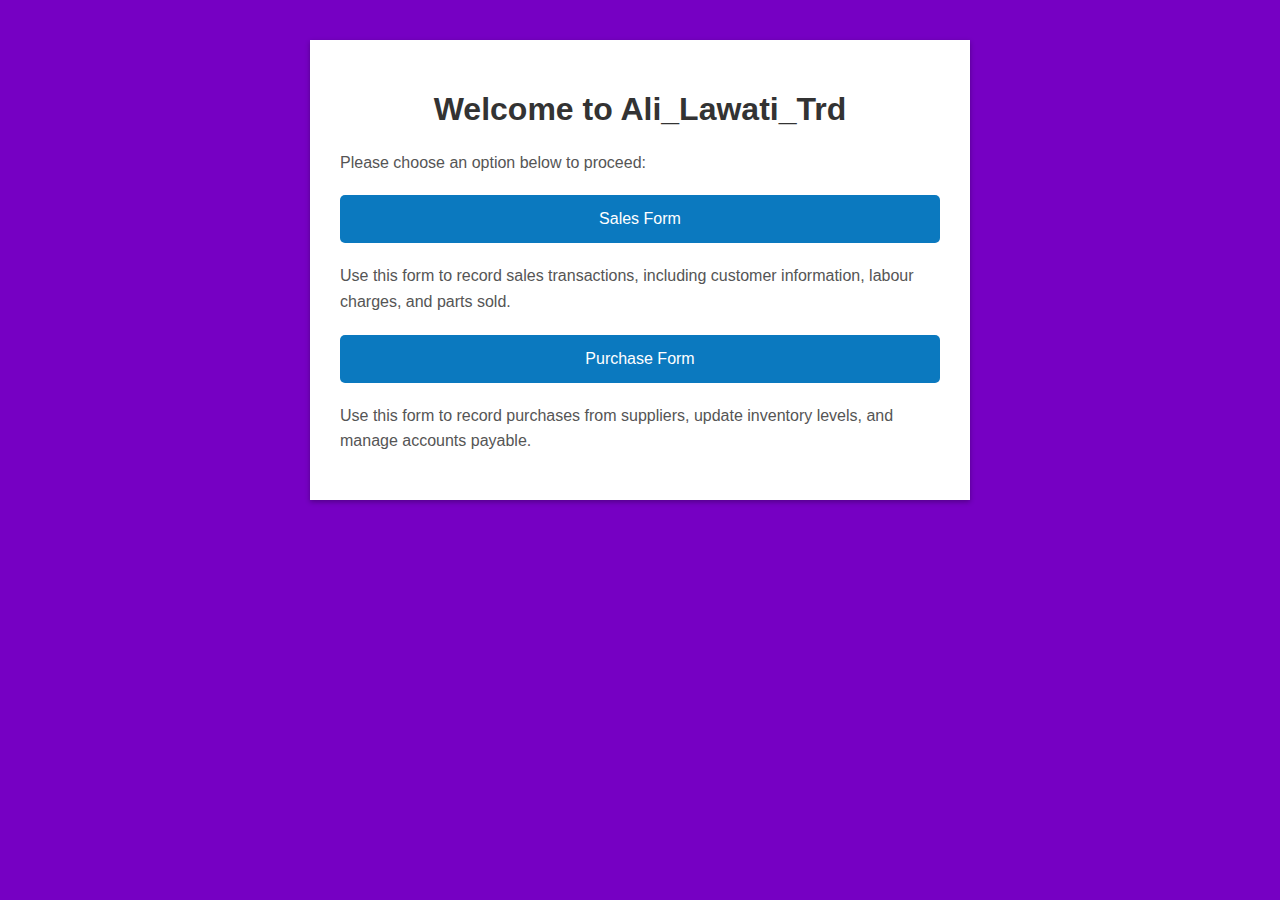
<file: index.html>
<!DOCTYPE html>
<html>
<head>
  <title>Ali_Lawati_Trd - Home</title>
  <link rel="icon" href="assets/favicon.ico" type="image/x-icon">
  <style>
    /* Basic styles for readability */
    body {
      font-family: Arial, sans-serif;
      margin: 40px;
      background-color: #7600c3;
    }
    h1 {
      color: #333;
      text-align: center;
    }
    .container {
      max-width: 600px;
      margin: 0 auto;
      background-color: #fff;
      padding: 30px;
      box-shadow: 0 2px 5px rgba(0,0,0,0.3);
    }
    .form-link {
      display: block;
      margin: 20px 0;
      padding: 15px;
      background-color: #0b79bf;
      color: #fff;
      text-decoration: none;
      text-align: center;
      border-radius: 5px;
    }
    .form-link:hover {
      background-color: #095a8a;
    }
    p {
      color: #555;
      line-height: 1.6;
    }
  </style>
</head>
<body>
  <div class="container">
    <h1>Welcome to Ali_Lawati_Trd</h1>
    <p>Please choose an option below to proceed:</p>

    <a href="Sales.html" class="form-link">Sales Form</a>
    <p>Use this form to record sales transactions, including customer information, labour charges, and parts sold.</p>

    <a href="PurchaseForm.html" class="form-link">Purchase Form</a>
    <p>Use this form to record purchases from suppliers, update inventory levels, and manage accounts payable.</p>
  </div>
</body>
</html>
</file>
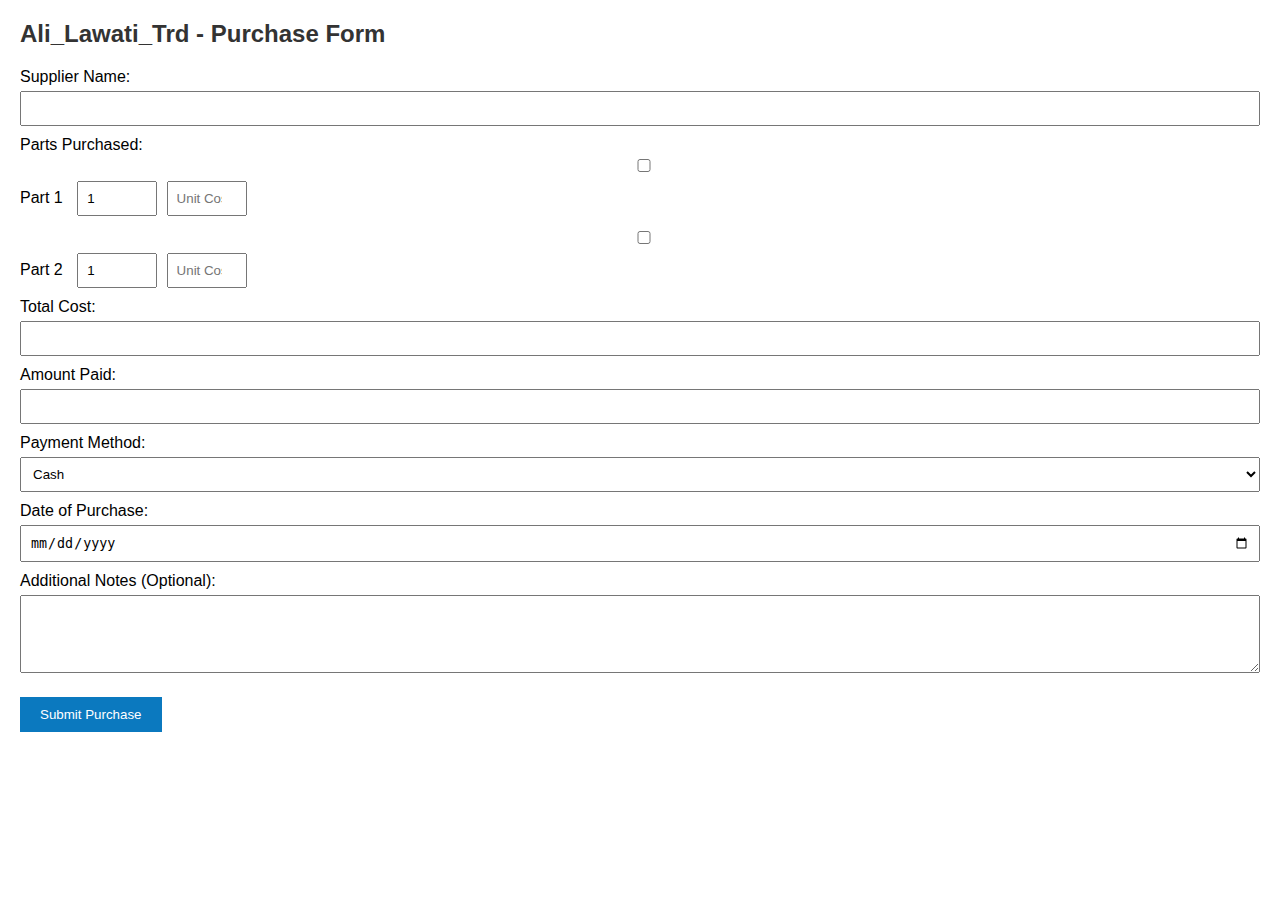
<file: PurchaseForm.html>
<!DOCTYPE html>
<html>
<head>
  <title>Ali_Lawati_Trd - Purchase Form</title>
  <style>
    /* Basic styles for readability */
    body {
      font-family: Arial, sans-serif;
      margin: 20px;
    }
    h2 {
      color: #333;
    }
    label {
      display: block;
      margin-top: 10px;
    }
    input, select, textarea {
      width: 100%;
      padding: 8px;
      margin-top: 5px;
      box-sizing: border-box;
    }
    button {
      margin-top: 20px;
      padding: 10px 20px;
      background-color: #0b79bf;
      color: #fff;
      border: none;
      cursor: pointer;
    }
    button:hover {
      background-color: #095a8a;
    }
    .part-item {
      margin-bottom: 10px;
    }
    .part-item label {
      display: inline-block;
      width: auto;
      margin-right: 10px;
    }
    .part-item input[type="number"] {
      width: 80px;
      margin-right: 5px;
    }
  </style>
</head>
<body>
  <h2>Ali_Lawati_Trd - Purchase Form</h2>
  <form action="#" method="post">
    <!-- Supplier Information -->
    <label for="supplierName">Supplier Name:</label>
    <input type="text" id="supplierName" name="supplierName" required>

    <!-- Parts Purchased -->
    <label>Parts Purchased:</label>
    <!-- Example parts; replace with actual parts from your inventory -->
    <div class="part-item">
      <input type="checkbox" id="part1" name="partsPurchased" value="part1">
      <label for="part1">Part 1</label>
      <input type="number" name="quantity_part1" min="1" value="1" placeholder="Quantity">
      <input type="number" name="unitCost_part1" step="0.01" placeholder="Unit Cost">
    </div>
    <div class="part-item">
      <input type="checkbox" id="part2" name="partsPurchased" value="part2">
      <label for="part2">Part 2</label>
      <input type="number" name="quantity_part2" min="1" value="1" placeholder="Quantity">
      <input type="number" name="unitCost_part2" step="0.01" placeholder="Unit Cost">
    </div>
    <!-- Add more parts as needed -->

    <!-- Financial Details -->
    <label for="totalCost">Total Cost:</label>
    <input type="number" id="totalCost" name="totalCost" step="0.01" required>

    <label for="amountPaid">Amount Paid:</label>
    <input type="number" id="amountPaid" name="amountPaid" step="0.01" required>

    <label for="paymentMethod">Payment Method:</label>
    <select id="paymentMethod" name="paymentMethod" required>
      <option value="Cash">Cash</option>
      <option value="Card">Card</option>
      <option value="Bank Transfer">Bank Transfer</option>
      <option value="Credit">Credit</option>
    </select>

    <!-- Purchase Date -->
    <label for="purchaseDate">Date of Purchase:</label>
    <input type="date" id="purchaseDate" name="purchaseDate" value="" required>

    <!-- Additional Notes -->
    <label for="notes">Additional Notes (Optional):</label>
    <textarea id="notes" name="notes" rows="4"></textarea>

    <!-- Submit Button -->
    <button type="submit">Submit Purchase</button>
  </form>
</body>
</html>
</file>
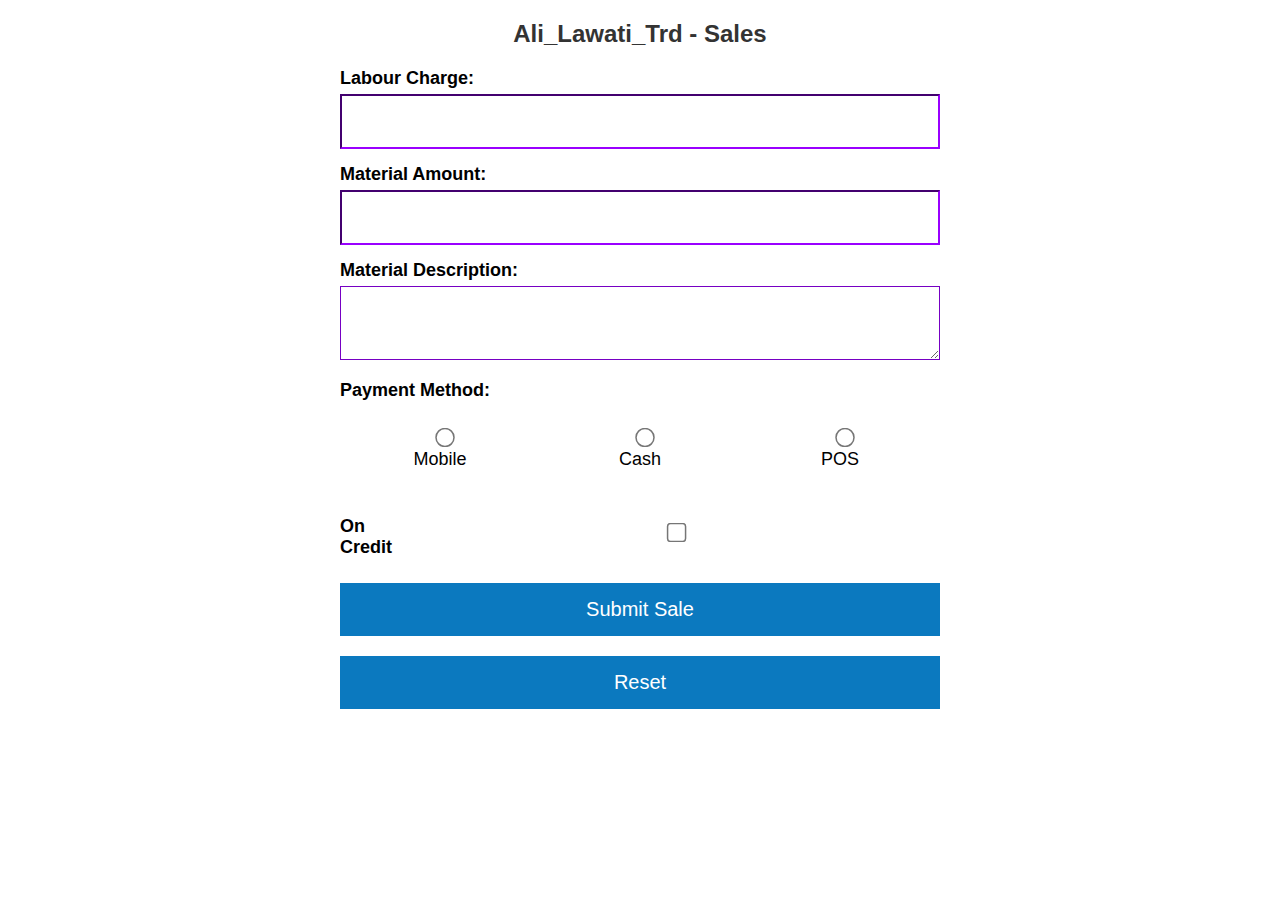
<file: Sale3.html>
<!DOCTYPE html>
<html>
<head>
  <title>Ali_Lawati_Trd - Sales Form</title>
  <meta name="viewport" content="width=device-width, initial-scale=1, maximum-scale=1"> <!-- Mobile optimization -->
  <link rel="icon" href="favicon.ico" type="image/x-icon">
  <link rel="stylesheet" href="styles.css">
  <script src="scripts.js"></script>
   <style>
body {
  font-family: Arial, sans-serif;
  margin: 10px auto;
  font-size: 18px;
  max-width: 600px;
}
.hidden{
  display: none;
}

h2 {
  color: #333;
  text-align: center;
  font-size: 24px;
}

label {
  display: block;
  margin-top: 15px;
  font-weight: bold;
}

input, select, textarea {
  width: 100%;
  max-width: 100%;
  padding: 15px;
  margin-top: 5px;
  box-sizing: border-box;
  font-size: 18px;
}

button {
  margin-top: 20px;
  padding: 15px 20px;
  width: 100%;
  max-width: 100%;
  background-color: #0b79bf;
  color: #fff;
  border: none;
  cursor: pointer;
  font-size: 20px;
}

button:hover {
  background-color: #095a8a;
}

#creditAmountField {
  display: none;
}

    .radio-group {
      display: flex;
      justify-content: space-around;
      margin-top: 10px;
    }
    .radio-group label {
      flex: 1;
      text-align: center;
      font-weight: normal;
    }

/* Update the .checkbox-group CSS */
.checkbox-group {
  display: flex;
  align-items: center;
  /* Remove or comment out the following line if it exists */
  /* justify-content: space-around; */
  /* Add this line to align items to the left */
  justify-content: flex-start;
  margin-top: 10px;
}


.checkbox-group input[type="checkbox"] {
  transform: scale(1.5);
  margin-right: 10px;
}

input[type="radio"] {
  transform: scale(1.5);
  margin-right: 5px;
}

@media (max-width: 480px) {
  body {
    font-size: 16px;
  }

  input, select, textarea {
    padding: 10px;
    font-size: 16px;
  }

  button {
    font-size: 18px;
    padding: 12px 16px;
  }

  h2 {
    font-size: 20px;
  }

  .radio-group label {
    flex: 1 1 45%;
  }
}


  </style>
  

   <script>
    function toggleCreditAmount() {
      var creditCheckbox = document.getElementById("onCredit");
      var creditAmountField = document.getElementById("creditAmountField");
      if (creditCheckbox.checked) {
        creditAmountField.style.display = "block";
      } else {
        creditAmountField.style.display = "none";
      }
    }
    function resetForm() {
    document.getElementById('SalesForm').reset(); // Ensure the form has an id
  }
    function customReset() {
    // Hide the creditAmountField again
    document.getElementById('creditAmountField').style.display = "none";

    // Uncheck the creditCheckbox
    document.getElementById('creditCheckbox').checked = false;
  }
function submitSale(event) {
  var labourCharge = parseFloat(document.getElementById('labourCharge').value) || 0;
  var materialAmount = parseFloat(document.getElementById('materialAmount').value) || 0;

  // Check if both inputs are less than or equal to zero
  if (labourCharge <= 0 && materialAmount <= 0) {
    alert("Labour Charge and Material Amount can't both be zero or less or empty");
    event.preventDefault();
    return false;
  } 
  
  // Reset the form after validation
  resetForm();
  customReset(); // Call this if you want to include the custom reset functionality
  
  return true; // Allow the form submission to proceed
}

  </script>
</head>
<body>
  <h2>Ali_Lawati_Trd - Sales</h2>
  <form action="https://script.google.com/macros/s/AKfycbxadAHvBS27gOT_8GO3grfAoNpPFnAKI4XJt-_UNnSyb1er5tXIpYgDsomkdVDh_fvE/exec" method="post" id="SalesForm"target="hidden_iframe" onsubmit="submitSale(event)">
    <!-- Labour Charge -->
    <label for="labourCharge">Labour Charge:</label>
    <input type="number" id="labourCharge" name="labourCharge" step="0.001">

    <!-- Material Amount -->
    <label for="materialAmount">Material Amount:</label>
    <input type="number" id="materialAmount" name="materialAmount" step="0.001">

    <!-- Material Description -->
    <label for="materialDescription">Material Description:</label>
    <textarea id="materialDescription" name="materialDescription" rows="2"></textarea>

    <!-- Payment Method -->
    <label>Payment Method:</label>
    <div class="radio-group">
      <label>
        <input type="radio" id="paymentMethodMobile"  name="paymentMethod" value="Mobile"> Mobile
      </label>
      <label>
        <input type="radio" id="paymentMethodCash" name="paymentMethod" value="Cash"> Cash
      </label>
      <label>
        <input type="radio" id="paymentMethodPOS" name="paymentMethod" value="POS"> POS
      </label>
    </div>
    <br>

<!-- On Credit Checkbox -->
<div class="checkbox-group">
  <label for="onCredit">On Credit</label>
  <input type="checkbox" id="onCredit" name="onCredit" onclick="toggleCreditAmount()">
  
</div>


    <!-- Credit Amount -->
    <div id="creditAmountField">
      <input type="number" id="creditAmount" name="creditAmount" step="0.001">
    </div>

    <!-- Submit Button -->
    <button type="submit" >Submit Sale</button>
    <button type="reset" onclick="customReset()">Reset</button>
    <iframe id="hidden_iframe" class="hidden" name="hidden_iframe"></iframe>
  </form>
  


</body>
</html>
</file>
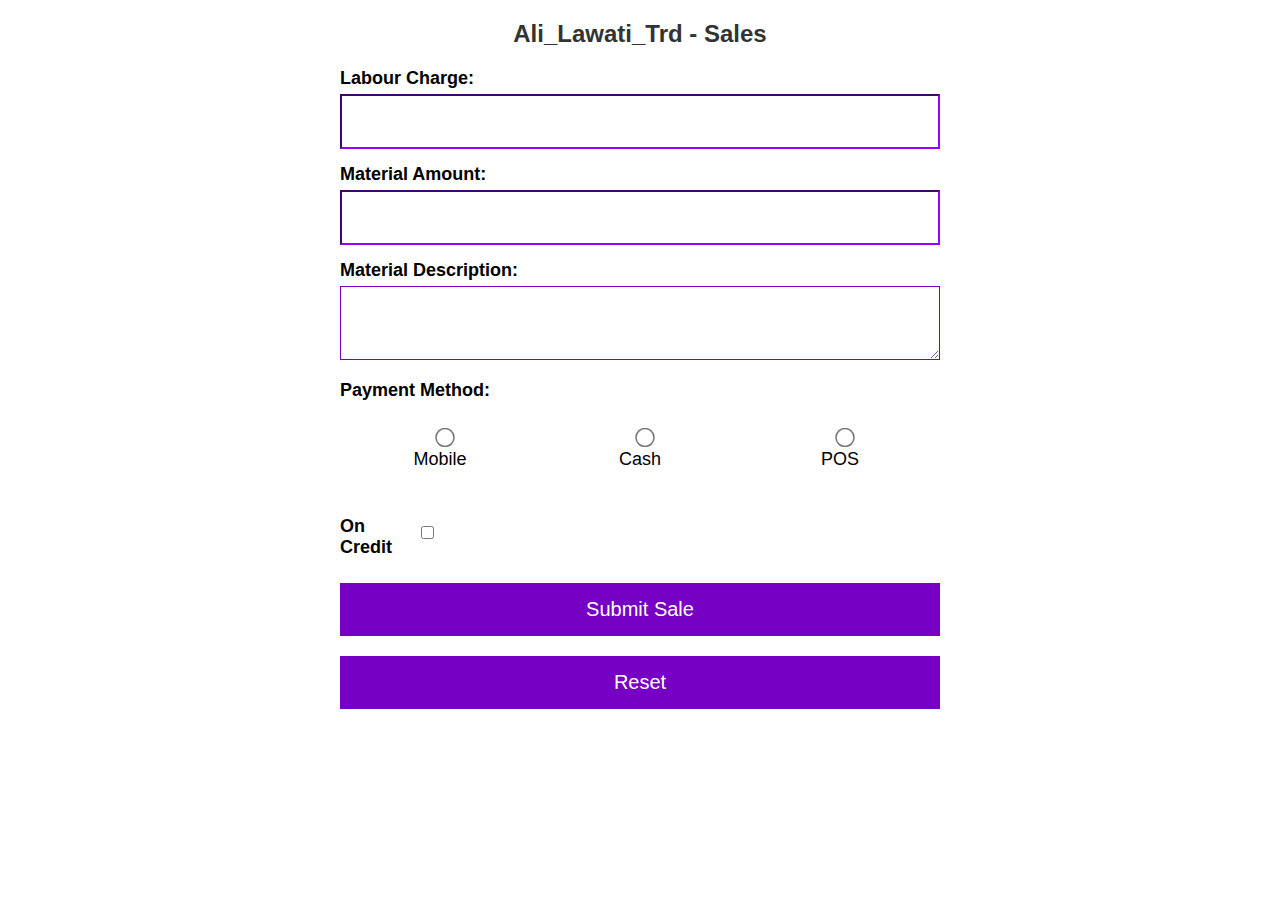
<file: Sales.html>
<!DOCTYPE html>
<html>
<head>
  <title>Sales Ali_Lawati_Trd - Sales Form</title>
  <meta name="viewport" content="width=device-width, initial-scale=1, maximum-scale=1"> <!-- Mobile optimization -->
  <link rel="icon" href="assets/favicon.ico" type="image/x-icon">
  <link rel="stylesheet" href="styles.css">
  <script src="scripts.js"></script>
  
   
</head>
<body>
  <h2>Ali_Lawati_Trd - Sales</h2>
  <form action="https://script.google.com/macros/s/AKfycbxadAHvBS27gOT_8GO3grfAoNpPFnAKI4XJt-_UNnSyb1er5tXIpYgDsomkdVDh_fvE/exec" method="post" id="SalesForm"target="hidden_iframe" onsubmit="submitSale(event)">
    <!-- Labour Charge -->
    <label for="labourCharge">Labour Charge:</label>
    <input type="number" id="labourCharge" name="labourCharge" step="0.001">

    <!-- Material Amount -->
    <label for="materialAmount">Material Amount:</label>
    <input type="number" id="materialAmount" name="materialAmount" step="0.001">

    <!-- Material Description -->
    <label for="materialDescription">Material Description:</label>
    <textarea id="materialDescription" name="materialDescription" rows="2"></textarea>

    <!-- Payment Method -->
    <label>Payment Method:</label>
    <div class="radio-group">
      <label>
        <input type="radio" id="paymentMethodMobile"  name="paymentMethod" value="Mobile"> Mobile
      </label>
      <label>
        <input type="radio" id="paymentMethodCash" name="paymentMethod" value="Cash"> Cash
      </label>
      <label>
        <input type="radio" id="paymentMethodPOS" name="paymentMethod" value="POS"> POS
      </label>
    </div>
    <br>

<!-- On Credit Checkbox -->
<div class="checkbox-group">
  <label for="onCredit">On Credit</label>
  <input type="checkbox" id="onCredit" name="onCredit" onclick="toggleCreditAmount()">
  
</div>


    <!-- Credit Amount -->
    <div id="creditAmountField">
      <input type="number" id="creditAmount" name="creditAmount" step="0.001">
    </div>

    <!-- Submit Button -->
    <button type="submit" >Submit Sale</button>
    <button type="reset" onclick="customReset()">Reset</button>
    <iframe id="hidden_iframe" class="hidden" name="hidden_iframe" onload="formSubmissionComplete()" ></iframe>
  </form>
  


</body>
</html>
</file>
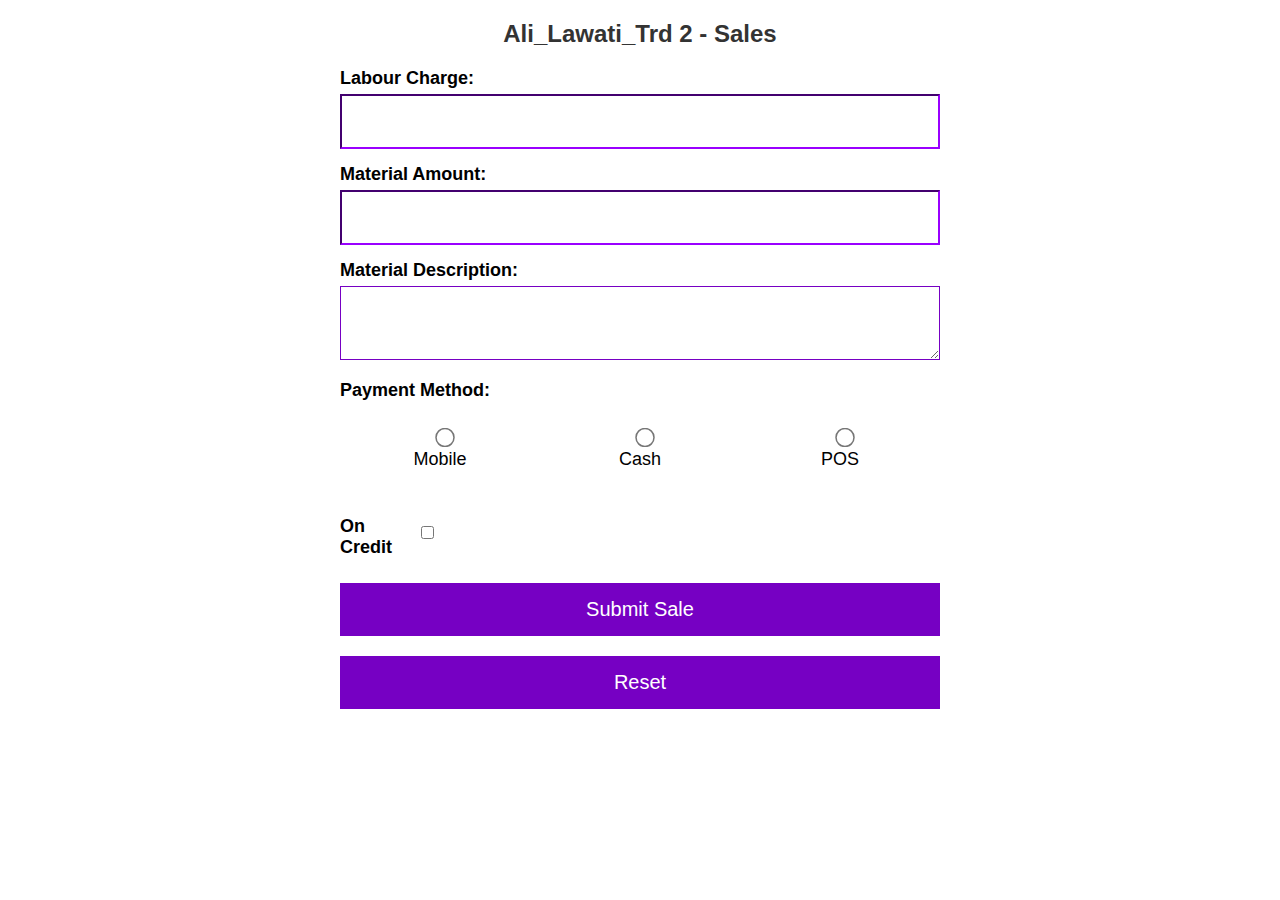
<file: Sales3.html>
<!DOCTYPE html>
<html>
<head>
  <title>Sales Ali_Lawati_Trd - Sales Form</title>
  <meta name="viewport" content="width=device-width, initial-scale=1, maximum-scale=1"> <!-- Mobile optimization -->
  <link rel="icon" href="favicon.ico" type="image/x-icon">
  <link rel="stylesheet" href="styles.css">
  <script>
    function toggleCreditAmount() {
      var creditCheckbox = document.getElementById("onCredit");
      var creditAmountField = document.getElementById("creditAmountField");
      if (creditCheckbox.checked) {
        creditAmountField.style.display = "block";
      } else {
        creditAmountField.style.display = "none";
      }
    }
    function resetForm() {
    document.getElementById('SalesForm').reset(); // Ensure the form has an id
  }
    function customReset() {
    // Hide the creditAmountField again
    document.getElementById('creditAmountField').style.display = "none";

    // Uncheck the creditCheckbox
    document.getElementById('creditCheckbox').checked = false;
  }
function submitSale(event) {
  var labourCharge = parseFloat(document.getElementById('labourCharge').value) || 0;
  var materialAmount = parseFloat(document.getElementById('materialAmount').value) || 0;

  // Check if both inputs are less than or equal to zero
  if (labourCharge <= 0 && materialAmount <= 0) {
    alert("Labour Charge and Material Amount can't both be zero or less or empty");
    event.preventDefault();
    return false;
  } 
  
  // Reset the form after validation
  resetForm();
  customReset(); // Call this if you want to include the custom reset functionality
  
  return true; // Allow the form submission to proceed
}

</script>
   
</head>
<body>
  <h2>Ali_Lawati_Trd 2 - Sales</h2>
  <form action="https://script.google.com/macros/s/AKfycbxadAHvBS27gOT_8GO3grfAoNpPFnAKI4XJt-_UNnSyb1er5tXIpYgDsomkdVDh_fvE/exec" method="post" id="SalesForm"target="hidden_iframe" onsubmit="submitSale(event)">
    <!-- Labour Charge -->
    <label for="labourCharge">Labour Charge:</label>
    <input type="number" id="labourCharge" name="labourCharge" step="0.001">

    <!-- Material Amount -->
    <label for="materialAmount">Material Amount:</label>
    <input type="number" id="materialAmount" name="materialAmount" step="0.001">

    <!-- Material Description -->
    <label for="materialDescription">Material Description:</label>
    <textarea id="materialDescription" name="materialDescription" rows="2"></textarea>

    <!-- Payment Method -->
    <label>Payment Method:</label>
    <div class="radio-group">
      <label>
        <input type="radio" id="paymentMethodMobile"  name="paymentMethod" value="Mobile"> Mobile
      </label>
      <label>
        <input type="radio" id="paymentMethodCash" name="paymentMethod" value="Cash"> Cash
      </label>
      <label>
        <input type="radio" id="paymentMethodPOS" name="paymentMethod" value="POS"> POS
      </label>
    </div>
    <br>

<!-- On Credit Checkbox -->
<div class="checkbox-group">
  <label for="onCredit">On Credit</label>
  <input type="checkbox" id="onCredit" name="onCredit" onclick="toggleCreditAmount()">
  
</div>


    <!-- Credit Amount -->
    <div id="creditAmountField">
      <input type="number" id="creditAmount" name="creditAmount" step="0.001">
    </div>

    <!-- Submit Button -->
    <button type="submit" >Submit Sale</button>
    <button type="reset" onclick="customReset()">Reset</button>
    <iframe id="hidden_iframe" class="hidden" name="hidden_iframe"></iframe>
  </form>
  


</body>
</html>
</file>
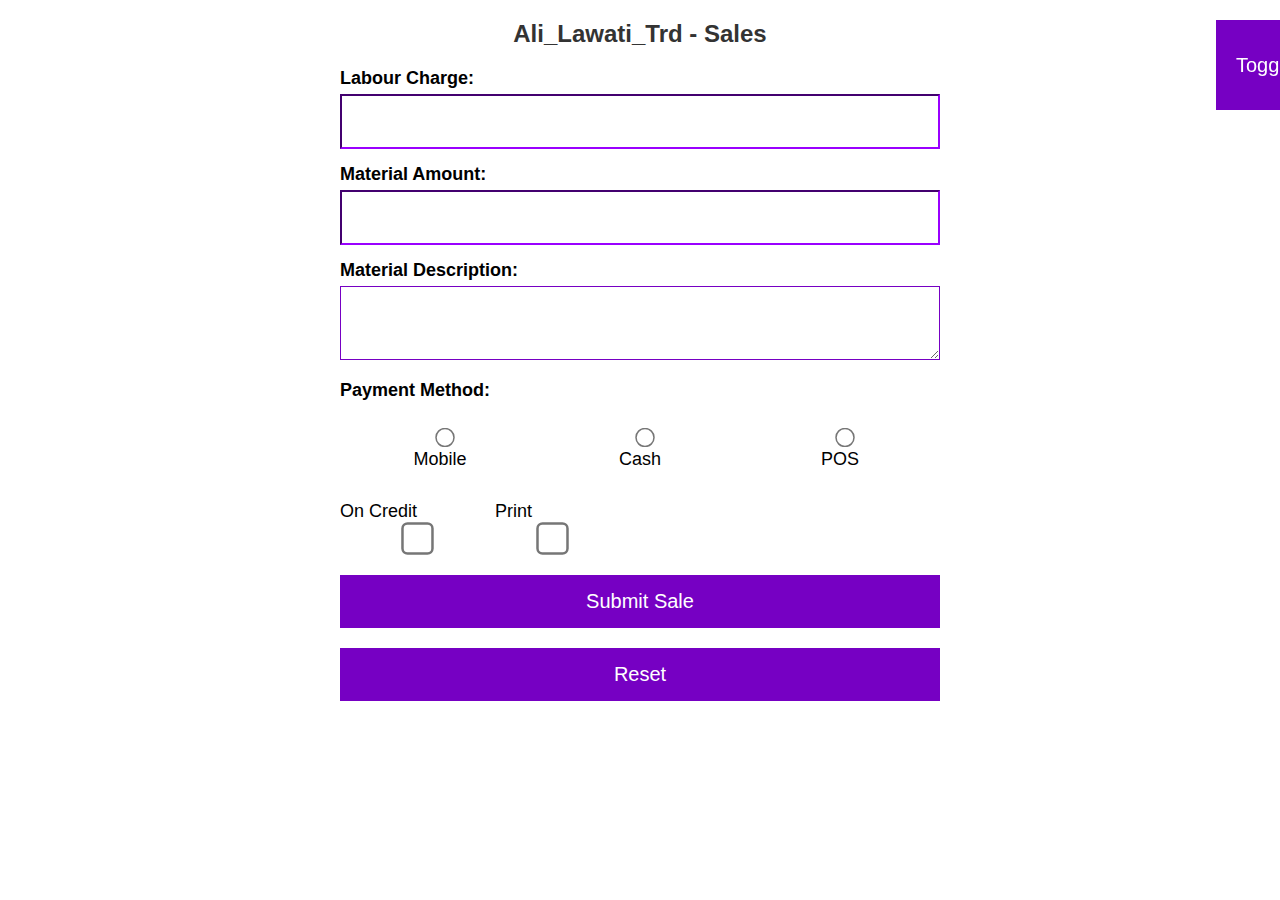
<file: Sales6.html>
<!DOCTYPE html>
<html>
<head>
  <title>Sales Ali_Lawati_Trd - Sales Form</title>
  <meta name="viewport" content="width=device-width, initial-scale=1, maximum-scale=1"> <!-- Mobile optimization -->
  <link rel="icon" href="assets/favicon.ico" type="image/x-icon">
  <link rel="stylesheet" href="styles.css">
  <script src="scripts.js"></script>
  <link rel="stylesheet" href="css/toggle_style.css">
  <script src="scripts/toggle_script.js"></script>
  
   
</head>
<body>
  <button id="toggleButton" class="toggle-button" onclick="toggleBackgroundColor()">Toggle</button>
  <h2>Ali_Lawati_Trd - Sales</h2>
  <form action="https://script.google.com/macros/s/AKfycbxadAHvBS27gOT_8GO3grfAoNpPFnAKI4XJt-_UNnSyb1er5tXIpYgDsomkdVDh_fvE/exec" method="post" id="SalesForm"target="hidden_iframe" onsubmit="submitSale(event)">
    <!-- Labour Charge -->
    <label for="labourCharge">Labour Charge:</label>
    <input type="number" id="labourCharge" name="labourCharge" step="0.001">

    <!-- Material Amount -->
    <label for="materialAmount">Material Amount:</label>
    <input type="number" id="materialAmount" name="materialAmount" step="0.001">

    <!-- Material Description -->
    <label for="materialDescription">Material Description:</label>
    <textarea id="materialDescription" name="materialDescription" rows="2"></textarea>

    <!-- Payment Method -->
    <label>Payment Method:</label>
    <div class="radio-group">
      <label>
        <input type="radio" id="paymentMethodMobile"  name="paymentMethod" value="Mobile"> Mobile
      </label>
      <label>
        <input type="radio" id="paymentMethodCash" name="paymentMethod" value="Cash"> Cash
      </label>
      <label>
        <input type="radio" id="paymentMethodPOS" name="paymentMethod" value="POS"> POS
      </label>
    </div>
    <br>

<!-- On Credit Checkbox and Print Checkbox in the same line -->
<div class="checkbox-group" id="checkboxContainer">
  <span>
    On Credit
    <input type="checkbox" id="onCredit" name="onCredit" onclick="toggleCreditAmount()" class="mycheckbox">
  </span>

  <span style="margin-left: 20px;">
    Print
    <input type="checkbox" id="PrintReceipt" name="PrintReceipt" onclick="togglePrint()" class="mycheckbox">
  </span>
</div>

<!-- Credit Amount Field, hidden initially -->
<div id="creditAmountField" style="display: none;">
  <input type="number" id="creditAmount" name="creditAmount" step="0.001">
</div>







    <!-- Submit Button -->
    <button type="submit" >Submit Sale</button>
    <button type="reset" onclick="customReset()">Reset</button>
    <iframe id="hidden_iframe" class="hidden" name="hidden_iframe" onload="formSubmissionComplete()" ></iframe>
  </form>
  


</body>
</html>
</file>
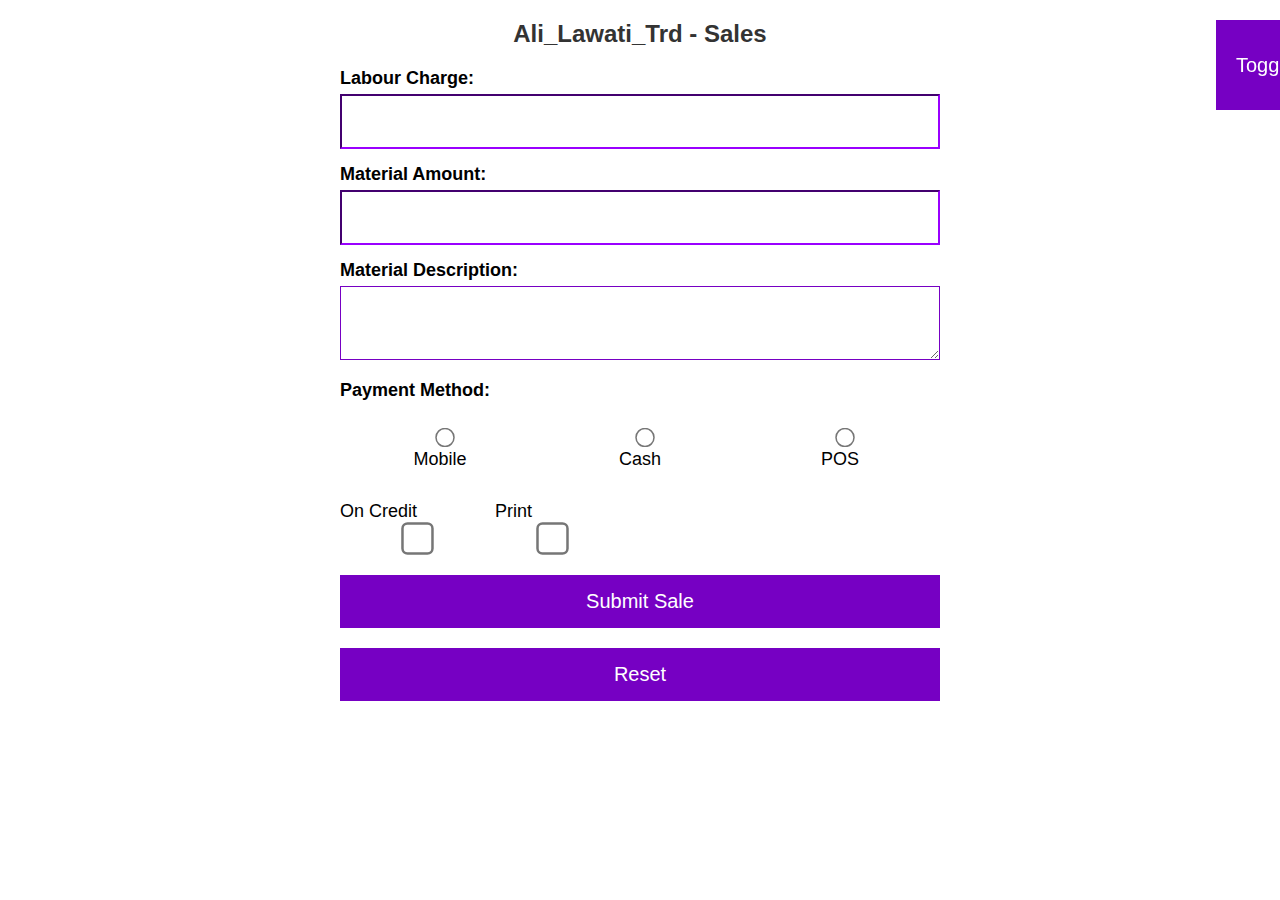
<file: Sales7.html>
<!DOCTYPE html>
<html>
<head>
  <title>Sales Ali_Lawati_Trd - Sales Form</title>
  <meta name="viewport" content="width=device-width, initial-scale=1, maximum-scale=1"> <!-- Mobile optimization -->
  <link rel="icon" href="assets/favicon.ico" type="image/x-icon">
  <link rel="stylesheet" href="styles.css">
  <script src="scripts/scripts.js"></script>
  <link rel="stylesheet" href="css/toggle_style.css" id="css-link">
  <script src="scripts/toggle_script.js" id="toggle-script"></script>
  
   
</head>
<body>
  <div id="main-content">
  <button id="toggleButton" class="toggle-button" onclick="toggleBackgroundColor()">Toggle</button>
  <h2>Ali_Lawati_Trd - Sales</h2>
  <form action="https://script.google.com/macros/s/AKfycbxadAHvBS27gOT_8GO3grfAoNpPFnAKI4XJt-_UNnSyb1er5tXIpYgDsomkdVDh_fvE/exec" method="post" id="SalesForm"target="hidden_iframe" onsubmit="submitSale(event)">
    <!-- Labour Charge -->
    <label for="labourCharge">Labour Charge:</label>
    <input type="number" id="labourCharge" name="labourCharge" step="0.001">

    <!-- Material Amount -->
    <label for="materialAmount">Material Amount:</label>
    <input type="number" id="materialAmount" name="materialAmount" step="0.001">

    <!-- Material Description -->
    <label for="materialDescription">Material Description:</label>
    <textarea id="materialDescription" name="materialDescription" rows="2"></textarea>

    <!-- Payment Method -->
    <label>Payment Method:</label>
    <div class="radio-group">
      <label>
        <input type="radio" id="paymentMethodMobile"  name="paymentMethod" value="Mobile"> Mobile
      </label>
      <label>
        <input type="radio" id="paymentMethodCash" name="paymentMethod" value="Cash"> Cash
      </label>
      <label>
        <input type="radio" id="paymentMethodPOS" name="paymentMethod" value="POS"> POS
      </label>
    </div>
    <br>

<!-- On Credit Checkbox and Print Checkbox in the same line -->
<div class="checkbox-group" id="checkboxContainer">
  <span>
    On Credit
    <input type="checkbox" id="onCredit" name="onCredit" onclick="toggleCreditAmount()" class="mycheckbox">
  </span>

  <span style="margin-left: 20px;">
    Print
    <input type="checkbox" id="PrintReceipt" name="PrintReceipt" onclick="togglePrint()" class="mycheckbox">
  </span>
</div>

<!-- Credit Amount Field, hidden initially -->
<div id="creditAmountField" style="display: none;">
  <input type="number" id="creditAmount" name="creditAmount" step="0.001">
</div>







    <!-- Submit Button -->
    <button type="submit" >Submit Sale</button>
    <button type="reset" onclick="customReset()">Reset</button>
    <iframe id="hidden_iframe" class="hidden" name="hidden_iframe" onload="formSubmissionComplete()" ></iframe>
  </form>
  </div>

<div id="alternate-content" style="display: none;"></div>
</body>
</html>
</file>
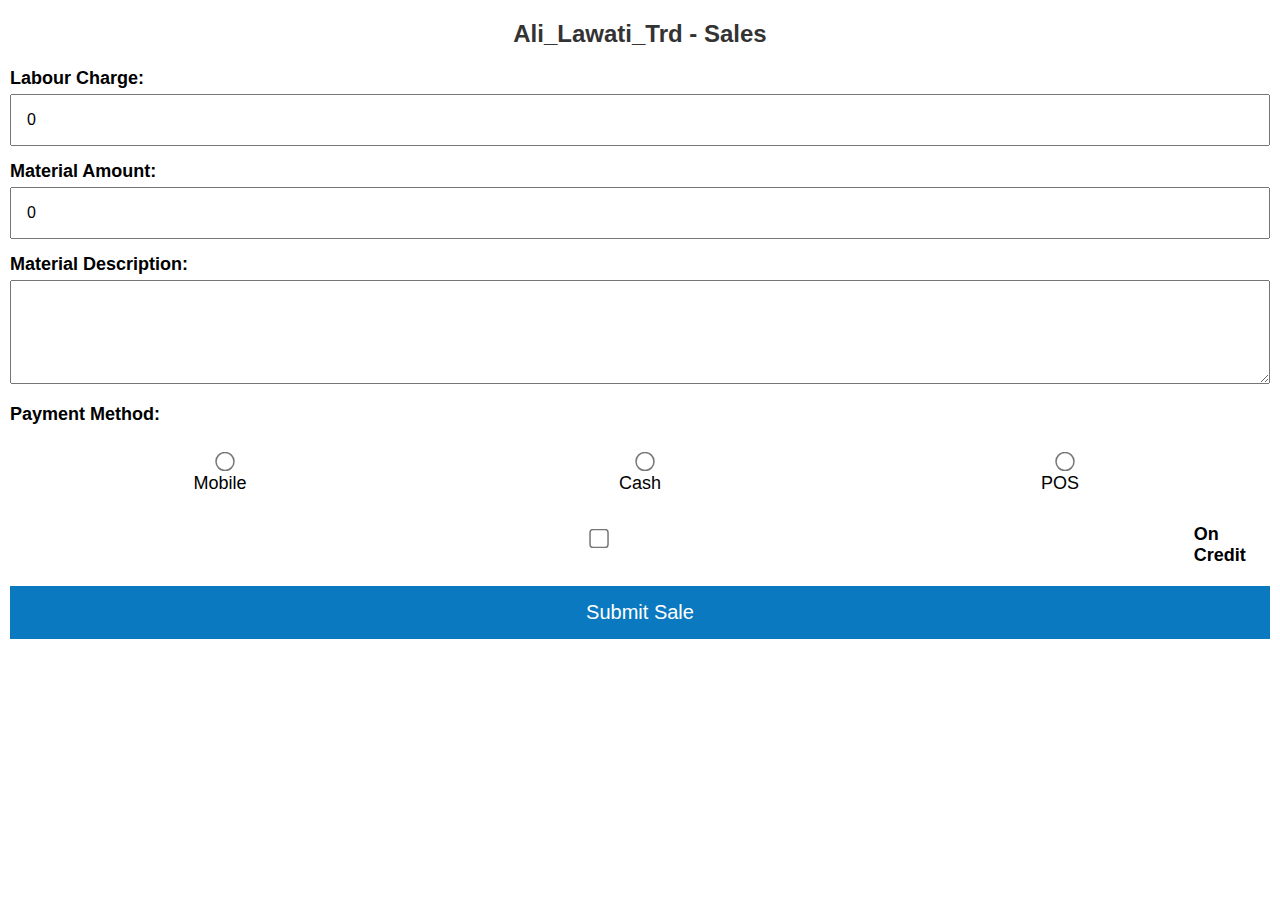
<file: SalesForm.html>
<!DOCTYPE html>
<html>
<head>
  <title>Ali_Lawati_Trd - Sales Form</title>
  <meta name="viewport" content="width=device-width, initial-scale=1, maximum-scale=1"> <!-- Mobile optimization -->
  <style>
    /* Basic styles for readability and mobile optimization */
    body {
      font-family: Arial, sans-serif;
      margin: 10px;
      font-size: 18px; /* Increased font size for better readability */
    }
    h2 {
      color: #333;
      text-align: center;
      font-size: 24px;
    }
    label {
      display: block;
      margin-top: 15px;
      font-weight: bold;
    }
    input, select, textarea {
      width: 100%;
      padding: 15px; /* Increased padding for touch screens */
      margin-top: 5px;
      box-sizing: border-box;
      font-size: 18px; /* Increased font size */
    }
    button {
      margin-top: 20px;
      padding: 15px 20px;
      width: 100%;
      background-color: #0b79bf;
      color: #fff;
      border: none;
      cursor: pointer;
      font-size: 20px; /* Increased font size */
    }
    button:hover {
      background-color: #095a8a;
    }
    /* Hide credit amount field by default */
    #creditAmountField {
      display: none;
    }
    .radio-group {
      display: flex;
      justify-content: space-around;
      margin-top: 10px;
    }
    .radio-group label {
      flex: 1;
      text-align: center;
      font-weight: normal;
    }
    .checkbox-group {
      display: flex;
      align-items: center;
      margin-top: 15px;
    }
    .checkbox-group input[type="checkbox"] {
      margin-right: 10px;
      transform: scale(1.5); /* Make checkbox larger */
    }
    /* Ensure touch targets are large enough */
    input[type="radio"] {
      transform: scale(1.5); /* Make radio buttons larger */
      margin-right: 5px;
    }
    /* Prevent zoom on input focus */
    input, select, textarea {
      font-size: 16px;
    }
  </style>
  <script>
    function toggleCreditAmount() {
      var creditCheckbox = document.getElementById("onCredit");
      var creditAmountField = document.getElementById("creditAmountField");
      if (creditCheckbox.checked) {
        creditAmountField.style.display = "block";
      } else {
        creditAmountField.style.display = "none";
      }
    }
  </script>
</head>
<body>
  <h2>Ali_Lawati_Trd - Sales</h2>
  <form action="#" method="post">
    <!-- Labour Charge -->
    <label for="labourCharge">Labour Charge:</label>
    <input type="number" id="labourCharge" name="labourCharge" step="0.01" value="0" required>

    <!-- Material Amount -->
    <label for="materialAmount">Material Amount:</label>
    <input type="number" id="materialAmount" name="materialAmount" step="0.01" value="0" required>

    <!-- Material Description -->
    <label for="materialDescription">Material Description:</label>
    <textarea id="materialDescription" name="materialDescription" rows="4"></textarea>

    <!-- Payment Method -->
    <label>Payment Method:</label>
    <div class="radio-group">
      <label>
        <input type="radio" name="paymentMethod" value="Mobile" required> Mobile
      </label>
      <label>
        <input type="radio" name="paymentMethod" value="Cash"> Cash
      </label>
      <label>
        <input type="radio" name="paymentMethod" value="POS"> POS
      </label>
    </div>

    <!-- On Credit Checkbox -->
    <div class="checkbox-group">
      <input type="checkbox" id="onCredit" name="onCredit" onclick="toggleCreditAmount()">
      <label for="onCredit">On Credit</label>
    </div>

    <!-- Credit Amount -->
    <div id="creditAmountField">
      <label for="creditAmount">Credit Amount:</label>
      <input type="number" id="creditAmount" name="creditAmount" step="0.01" value="0">
    </div>

    <!-- Submit Button -->
    <button type="submit">Submit Sale</button>
  </form>
</body>
</html>
</file>
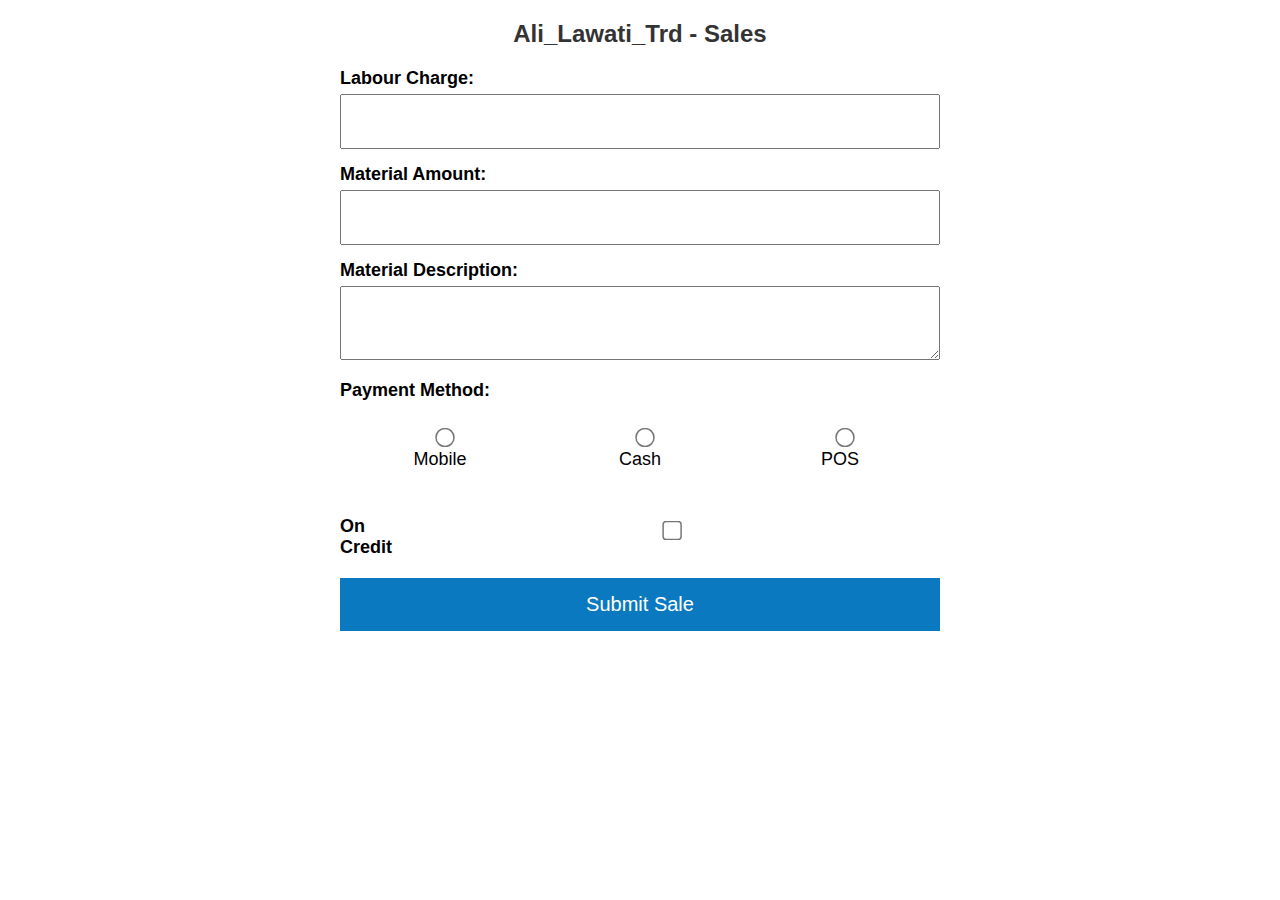
<file: SalesForm2.html>
<!DOCTYPE html>
<html>
<head>
  <title>Ali_Lawati_Trd - Sales Form</title>
  <meta name="viewport" content="width=device-width, initial-scale=1, maximum-scale=1"> <!-- Mobile optimization -->
   <style>
body {
  font-family: Arial, sans-serif;
  margin: 10px auto;
  font-size: 18px;
  max-width: 600px;
}

h2 {
  color: #333;
  text-align: center;
  font-size: 24px;
}

label {
  display: block;
  margin-top: 15px;
  font-weight: bold;
}

input, select, textarea {
  width: 100%;
  max-width: 100%;
  padding: 15px;
  margin-top: 5px;
  box-sizing: border-box;
  font-size: 18px;
}

button {
  margin-top: 20px;
  padding: 15px 20px;
  width: 100%;
  max-width: 100%;
  background-color: #0b79bf;
  color: #fff;
  border: none;
  cursor: pointer;
  font-size: 20px;
}

button:hover {
  background-color: #095a8a;
}

#creditAmountField {
  display: none;
}

    .radio-group {
      display: flex;
      justify-content: space-around;
      margin-top: 10px;
    }
    .radio-group label {
      flex: 1;
      text-align: center;
      font-weight: normal;
    }

/* Update the .checkbox-group CSS */
.checkbox-group {
  display: flex;
  align-items: center;
  /* Remove or comment out the following line if it exists */
  /* justify-content: space-around; */
  /* Add this line to align items to the left */
  justify-content: flex-start;
  margin-top: 10px;
}


.checkbox-group input[type="checkbox"] {
  transform: scale(1.5);
  margin-right: 10px;
}

input[type="radio"] {
  transform: scale(1.5);
  margin-right: 5px;
}

@media (max-width: 480px) {
  body {
    font-size: 16px;
  }

  input, select, textarea {
    padding: 10px;
    font-size: 16px;
  }

  button {
    font-size: 18px;
    padding: 12px 16px;
  }

  h2 {
    font-size: 20px;
  }

  .radio-group label {
    flex: 1 1 45%;
  }
}


  </style>

   <script>
    function toggleCreditAmount() {
      var creditCheckbox = document.getElementById("onCredit");
      var creditAmountField = document.getElementById("creditAmountField");
      if (creditCheckbox.checked) {
        creditAmountField.style.display = "block";
      } else {
        creditAmountField.style.display = "none";
      }
    }
  </script>
</head>
<body>
  <h2>Ali_Lawati_Trd - Sales</h2>
  <form action="#" method="post">
    <!-- Labour Charge -->
    <label for="labourCharge">Labour Charge:</label>
    <input type="number" id="labourCharge" name="labourCharge" step="0.001">

    <!-- Material Amount -->
    <label for="materialAmount">Material Amount:</label>
    <input type="number" id="materialAmount" name="materialAmount" step="0.001">

    <!-- Material Description -->
    <label for="materialDescription">Material Description:</label>
    <textarea id="materialDescription" name="materialDescription" rows="2"></textarea>

    <!-- Payment Method -->
    <label>Payment Method:</label>
    <div class="radio-group">
      <label>
        <input type="radio" name="paymentMethod" value="Mobile"> Mobile
      </label>
      <label>
        <input type="radio" name="paymentMethod" value="Cash"> Cash
      </label>
      <label>
        <input type="radio" name="paymentMethod" value="POS"> POS
      </label>
    </div>
    <br>

<!-- On Credit Checkbox -->
<div class="checkbox-group">
  <label for="onCredit">On Credit</label>
  <input type="checkbox" id="onCredit" name="onCredit" onclick="toggleCreditAmount()">
  
</div>


    <!-- Credit Amount -->
    <div id="creditAmountField">
      <input type="number" id="creditAmount" name="creditAmount" step="0.001">
    </div>

    <!-- Submit Button -->
    <button type="submit">Submit Sale</button>
  </form>
</body>
</html>
</file>
<file: styles.css>
body {
  font-family: Arial, sans-serif;
  margin: 10px auto;
  font-size: 18px;
  max-width: 600px;
}
.hidden{
  display: none;
}

h2 {
  color: #333;
  text-align: center;
  font-size: 24px;
}

label {
  display: block;
  margin-top: 15px;
  font-weight: bold;
}



input, select, textarea {
  width: 100%;
  max-width: 100%;
  padding: 15px;
  margin-top: 5px;
  box-sizing: border-box;
  font-size: 18px;
  border-color: #7600c3;
}

button {
  margin-top: 20px;
  padding: 15px 20px;
  width: 100%;
  max-width: 100%;
  background-color: #7600c3;
  color: #fff; 
  /*color: #e4b813; */
  border: none;
  cursor: pointer;
  font-size: 20px;
}

button:hover {
  background-color: #460075;
}

#creditAmountField {
  display: none;
}

    .radio-group {
      display: flex;
      justify-content: space-around;
      margin-top: 10px;
      accent-color: #7600c3;
      border-color: #7600c3;
    }
    .radio-group label {
      flex: 1;
      text-align: center;
      font-weight: normal;
    }

/* Update the .checkbox-group CSS
.checkbox-group { 
  /* display: flex;
  align-items: left;
  justify-content: flex-start;
  -margin-top: 10px;
} */


input[type="checkbox"] {
  accent-color: #7600c3;
  border-color: #7600c3;
  margin-top: 10px;
}

input[type="radio"] {
  transform: scale(1.5);
  margin-right: 5px;
}

@media (max-width: 480px) {
  body {
    font-size: 16px;
  }

  input, select, textarea {
    padding: 10px;
    font-size: 16px;
  }

  button {
    font-size: 18px;
    padding: 12px 16px;
  }

  h2 {
    font-size: 20px;
  }

  .radio-group label {
    flex: 1 1 45%;
  }
}



/* Use span with a class to style the checkboxes and text */
.checkbox-group {
  display: inline-flex;     /* Ensure that the text and checkbox are on the same line */
  align-items: center;      /* Aligns the text and checkbox vertically */
  margin-top: 10px;
  gap: 10px;
  margin-bottom: 5px;
}

/* Ensure all checkboxes are styled properly */
input[type="checkbox"] {
   /* Adds space between checkbox and text */
    /* Optional: Sets the checkbox color */
}
.mycheckbox {
  transform: scale(2.5); /* Doubles the size of the checkbox */
    margin-right: 15px;
  margin-left: 15px;
   accent-color: #7600c3; 
  
}
</file>
<file: css/toggle_style.css>
.toggle-button {
    position: fixed;
    top: 0;
    right: 0;
    height: 10%; /* Make it full height */
    background-color: #7600c3;
    border: none;
    cursor: pointer;
    z-index: 1000; /* Ensure it stays above other elements */
    /*transition: background-color 0.3s ease; */
    width: 5px; /* Default width for small screens */
}

/* Adjust width for larger screens */
@media (min-width: 600px) {
    .toggle-button {
        background-color: #7600c3;
        width: 5%; /* Make the button 5% wide on larger screens */
    }
}

/* Hover effect */
.toggle-button:hover {
    background-color: #460075;
}
</file>
